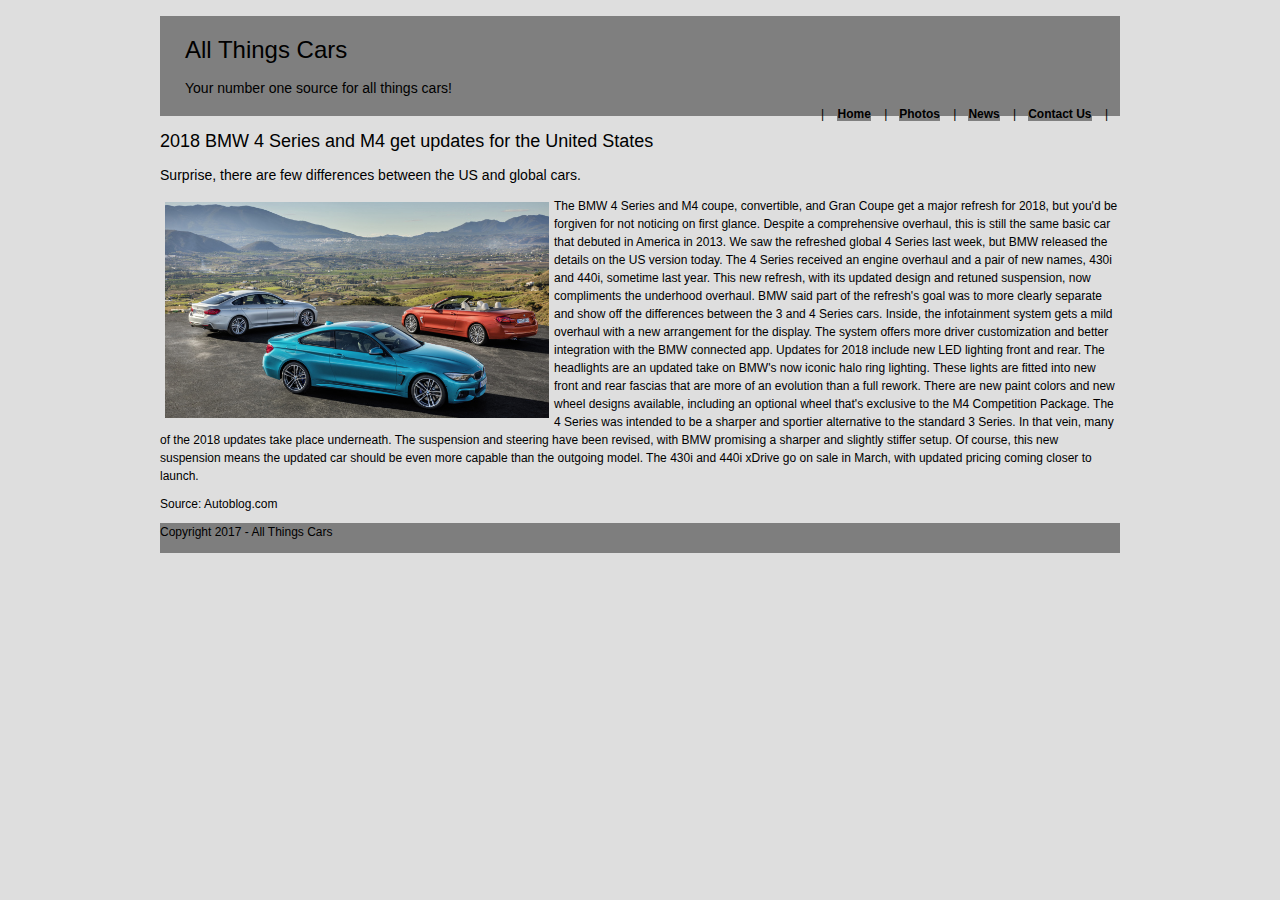
<file: index.html>
<!doctype html>
<html>
	<head>
		<title>All Things Cars - Home</title>
   		<link rel="stylesheet" href="styles.css" type="text/css">
	</head>
	<body>
		<div class="wrapper">
		<header>
				<section class="page">
					<h1><a href="index.html">All Things Cars</a></h1>
					<h3>Your number one source for all things cars!</h3>
				</section>
				<section class="page">
					<div class="navigation-bar">
					<ul>
						<li><a href="index.html">Home</a></li>
						<li><a href="photos.html">Photos</a></li>
						<li><a href="news.html">News</a></li>
						<li><a href="contactus.html">Contact Us</a></li>
					<ul>
					</div>
				</section>
		</header>
		</div>
		<section class="page">
			<div class="wrapper">
				<h2>2018 BMW 4 Series and M4 get updates for the United States</h2>
				<h3>Surprise, there are few differences between the US and global cars.</h3>
				<article>
					<img src="images/2018-BMW-4-Series.jpeg" width="40%" height="40%" align="left" vspace="5" hspace="5"></img><p> The BMW 4 Series and M4 coupe, convertible, and Gran Coupe get a major refresh for 2018, but you'd be forgiven for not noticing on first glance. Despite a comprehensive overhaul, this is still the same basic car that debuted in America in 2013. We saw the refreshed global 4 Series last week, but BMW released the details on the US version today.
						The 4 Series received an engine overhaul and a pair of new names, 430i and 440i, sometime last year. 
						This new refresh, with its updated design and retuned suspension, now compliments the underhood overhaul. BMW said part of the refresh's goal was to more clearly separate and show off the differences between the 3 and 4 Series cars. Inside, the infotainment system gets a mild overhaul with a new arrangement for the display. The system offers more driver customization and better integration with the BMW connected app.
						Updates for 2018 include new LED lighting front and rear. The headlights are an updated take on BMW's now iconic halo ring lighting. These lights are fitted into new front and rear fascias that are more of an evolution than a full rework. There are new paint colors and new wheel designs available, including an optional wheel that's exclusive to the M4 Competition Package.
						The 4 Series was intended to be a sharper and sportier alternative to the standard 3 Series. In that vein, many of the 2018 updates take place underneath. The suspension and steering have been revised, with BMW promising a sharper and slightly stiffer setup. Of course, this new suspension means the updated car should be even more capable than the outgoing model.
						The 430i and 440i xDrive go on sale in March, with updated pricing coming closer to launch. 
					</p>
				</article>
				<a href="http://www.autoblog.com/2017/01/24/2018-bmw-4-series-m4-us-updates/">Source: Autoblog.com</a>
			</div>
		</section>
		<div class="wrapper">
		<footer>
			<p>Copyright 2017 - All Things Cars</p>
		</footer>
		</div>
	</body>
</html>
</file>
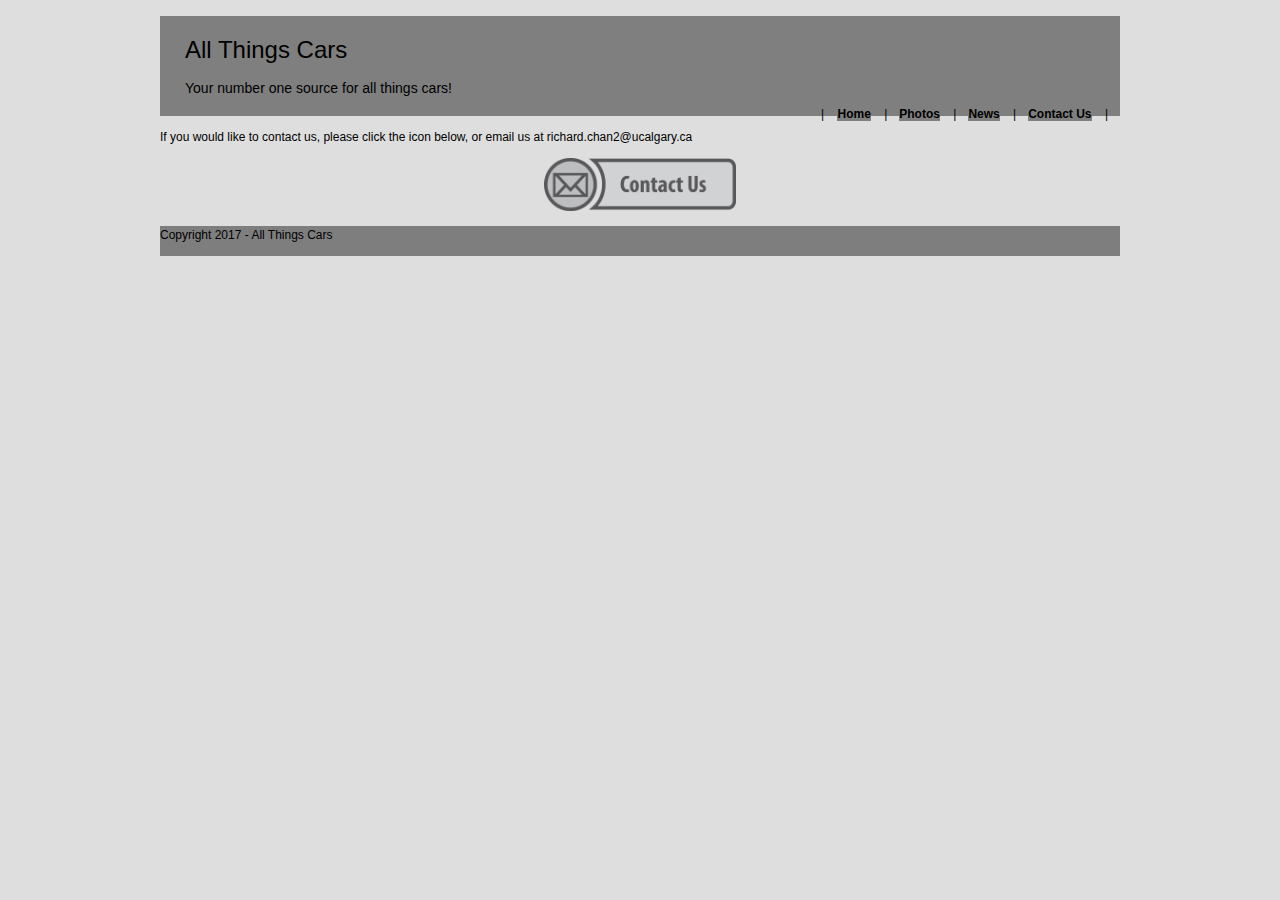
<file: contactus.html>
<!doctype html>
<html>
	<head>
		<title>All Things Cars - Contact Us</title>
   		<link rel="stylesheet" href="styles.css" type="text/css">
	</head>
	<body>
		<div class="wrapper">
		<header>
				<section class="page">
					<h1><a href="index.html">All Things Cars</a></h1>
					<h3>Your number one source for all things cars!</h3>
					<div class="navigation-bar">
					<ul>
						<li><a href="index.html">Home</a></li>
						<li><a href="photos.html">Photos</a></li>
						<li><a href="news.html">News</a></li>
						<li><a href="contactus.html">Contact Us</a></li>
					<ul>
					</div>
				</section>
		</header>
		</div>
		<section class="page">
			<div class="wrapper">
				<p>If you would like to contact us, please click the icon below, or email us at richard.chan2@ucalgary.ca
				</p>
				<center><a href="mailto:richard.chan2@ucalgary.ca"><img src="images/contact_us.png" width="20%" height="20%"></img></a></center>
			</div>
		</section>
		<div class="wrapper">
		<footer>
			<p>Copyright 2017 - All Things Cars</p>
		</footer>
		</div>
	</body>
</html>
</file>
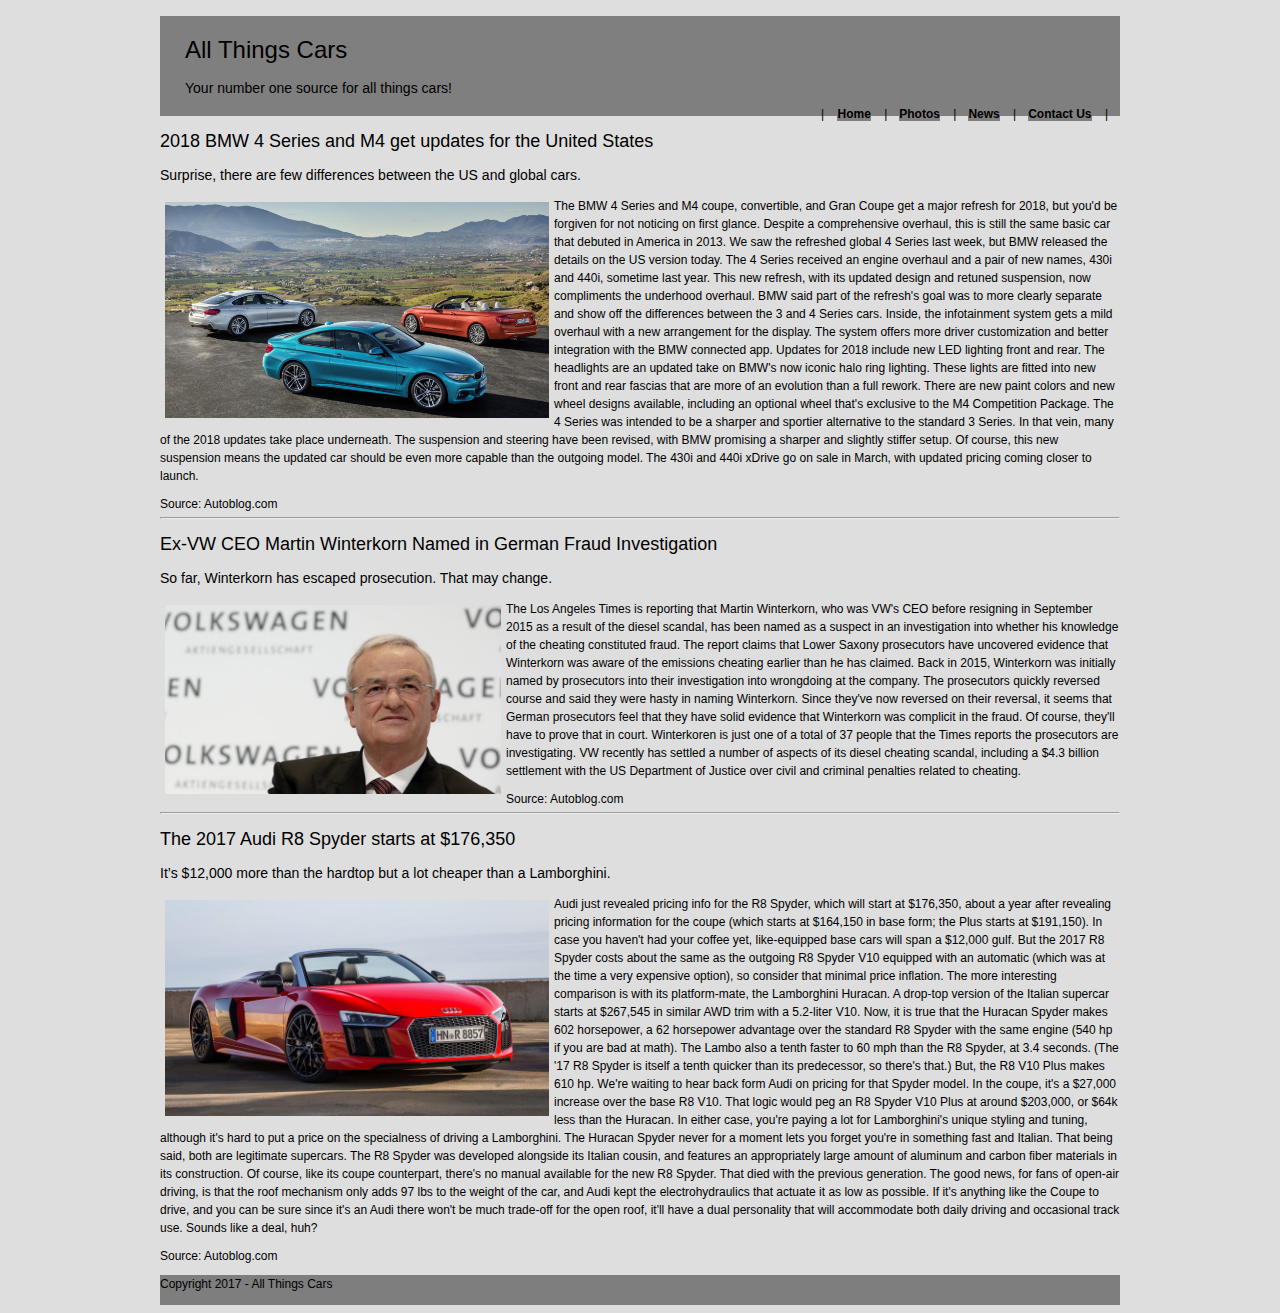
<file: news.html>
<!doctype html>
<html>
	<head>
		<title>All Things Cars - News</title>
   		<link rel="stylesheet" href="styles.css" type="text/css">
	</head>
	<body>
		<div class="wrapper">
		<header>
				<section class="page">
					<h1><a href="index.html">All Things Cars</a></h1>
					<h3>Your number one source for all things cars!</h3>
					<div class="navigation-bar">
					<ul>
						<li><a href="index.html">Home</a></li>
						<li><a href="photos.html">Photos</a></li>
						<li><a href="news.html">News</a></li>
						<li><a href="contactus.html">Contact Us</a></li>
					<ul>
					</div>
				</section>
		</header>
		</div>
		<section class="page">
			<div class="wrapper">
				<h2>2018 BMW 4 Series and M4 get updates for the United States</h2>
				<h3>Surprise, there are few differences between the US and global cars.</h3>
				<article>
					<img src="images/2018-BMW-4-Series.jpeg" width="40%" height="40%" align="left" vspace="5" hspace="5"></img><p> The BMW 4 Series and M4 coupe, convertible, and Gran Coupe get a major refresh for 2018, but you'd be forgiven for not noticing on first glance. Despite a comprehensive overhaul, this is still the same basic car that debuted in America in 2013. We saw the refreshed global 4 Series last week, but BMW released the details on the US version today.
						The 4 Series received an engine overhaul and a pair of new names, 430i and 440i, sometime last year. 
						This new refresh, with its updated design and retuned suspension, now compliments the underhood overhaul. BMW said part of the refresh's goal was to more clearly separate and show off the differences between the 3 and 4 Series cars. Inside, the infotainment system gets a mild overhaul with a new arrangement for the display. The system offers more driver customization and better integration with the BMW connected app.
						Updates for 2018 include new LED lighting front and rear. The headlights are an updated take on BMW's now iconic halo ring lighting. These lights are fitted into new front and rear fascias that are more of an evolution than a full rework. There are new paint colors and new wheel designs available, including an optional wheel that's exclusive to the M4 Competition Package.
						The 4 Series was intended to be a sharper and sportier alternative to the standard 3 Series. In that vein, many of the 2018 updates take place underneath. The suspension and steering have been revised, with BMW promising a sharper and slightly stiffer setup. Of course, this new suspension means the updated car should be even more capable than the outgoing model.
						The 430i and 440i xDrive go on sale in March, with updated pricing coming closer to launch. 
					</p>
				</article>
				<a href="http://www.autoblog.com/2017/01/24/2018-bmw-4-series-m4-us-updates/">Source: Autoblog.com</a>
				<hr>
				<h2>Ex-VW CEO Martin Winterkorn Named in German Fraud Investigation</h2>
				<h3>So far, Winterkorn has escaped prosecution. That may change.</h3>
				<article>
					<img src="images/VW-CEO.jpeg" width="35%" height="35%" align="left" vspace="5" hspace="5"></img><p>The Los Angeles Times is reporting that Martin Winterkorn, who was VW's CEO before resigning in September 2015 as a result of the diesel scandal, has been named as a suspect in an investigation into whether his knowledge of the cheating constituted fraud.
						The report claims that Lower Saxony prosecutors have uncovered evidence that Winterkorn was aware of the emissions cheating earlier than he has claimed.
						Back in 2015, Winterkorn was initially named by prosecutors into their investigation into wrongdoing at the company. The prosecutors quickly reversed course and said they were hasty in naming Winterkorn. 
						Since they've now reversed on their reversal, it seems that German prosecutors feel that they have solid evidence that Winterkorn was complicit in the fraud. Of course, they'll have to prove that in court.
						Winterkoren is just one of a total of 37 people that the Times reports the prosecutors are investigating.
						VW recently has settled a number of aspects of its diesel cheating scandal, including a $4.3 billion settlement with the US Department of Justice over civil and criminal penalties related to cheating.
						</p>
				</article>
				<a href="http://www.autoblog.com/2017/01/27/vw-martin-winterkorn-germany-fraud-investigation/">Source: Autoblog.com</a>
				<hr>
				<h2>The 2017 Audi R8 Spyder starts at $176,350</h2>
				<h3>It’s $12,000 more than the hardtop but a lot cheaper than a Lamborghini.</h3>
				<article>
					<img src="images/2017-Audi-R8.jpeg" width="40%" height="40%" align="left" vspace="5" hspace="5"></img><p>Audi just revealed pricing info for the R8 Spyder, which will start at $176,350, about a year after revealing pricing information for the coupe (which starts at $164,150 in base form; the Plus starts at $191,150). 
					In case you haven't had your coffee yet, like-equipped base cars will span a $12,000 gulf. But the 2017 R8 Spyder costs about the same as the outgoing R8 Spyder V10 equipped with an automatic (which was at the time a very expensive option), so consider that minimal price inflation.
					The more interesting comparison is with its platform-mate, the Lamborghini Huracan. A drop-top version of the Italian supercar starts at $267,545 in similar AWD trim with a 5.2-liter V10. 
					Now, it is true that the Huracan Spyder makes 602 horsepower, a 62 horsepower advantage over the standard R8 Spyder with the same engine (540 hp if you are bad at math). 
					The Lambo also a tenth faster to 60 mph than the R8 Spyder, at 3.4 seconds. (The '17 R8 Spyder is itself a tenth quicker than its predecessor, so there's that.)
					But, the R8 V10 Plus makes 610 hp. We're waiting to hear back form Audi on pricing for that Spyder model. In the coupe, it's a $27,000 increase over the base R8 V10. 
					That logic would peg an R8 Spyder V10 Plus at around $203,000, or $64k less than the Huracan. In either case, you're paying a lot for Lamborghini's unique styling and tuning, although it's hard to put a price on the specialness of driving a Lamborghini. The Huracan Spyder never for a moment lets you forget you're in something fast and Italian.
					That being said, both are legitimate supercars. The R8 Spyder was developed alongside its Italian cousin, and features an appropriately large amount of aluminum and carbon fiber materials in its construction. Of course, like its coupe counterpart, there's no manual available for the new R8 Spyder. 
					That died with the previous generation. The good news, for fans of open-air driving, is that the roof mechanism only adds 97 lbs to the weight of the car, and Audi kept the electrohydraulics that actuate it as low as possible. 
					If it's anything like the Coupe to drive, and you can be sure since it's an Audi there won't be much trade-off for the open roof, it'll have a dual personality that will accommodate both daily driving and occasional track use. Sounds like a deal, huh?		
					</p>
				</article>
				<a href="http://www.autoblog.com/2017/01/26/2017-audi-r8-spider-us-pricing/">Source: Autoblog.com</a> 
			</div>
		</section>
		<div class="wrapper">
		<footer>
			<p>Copyright 2017 - All Things Cars</p>
		</footer>
		</div>
	</body>
</html>
</file>
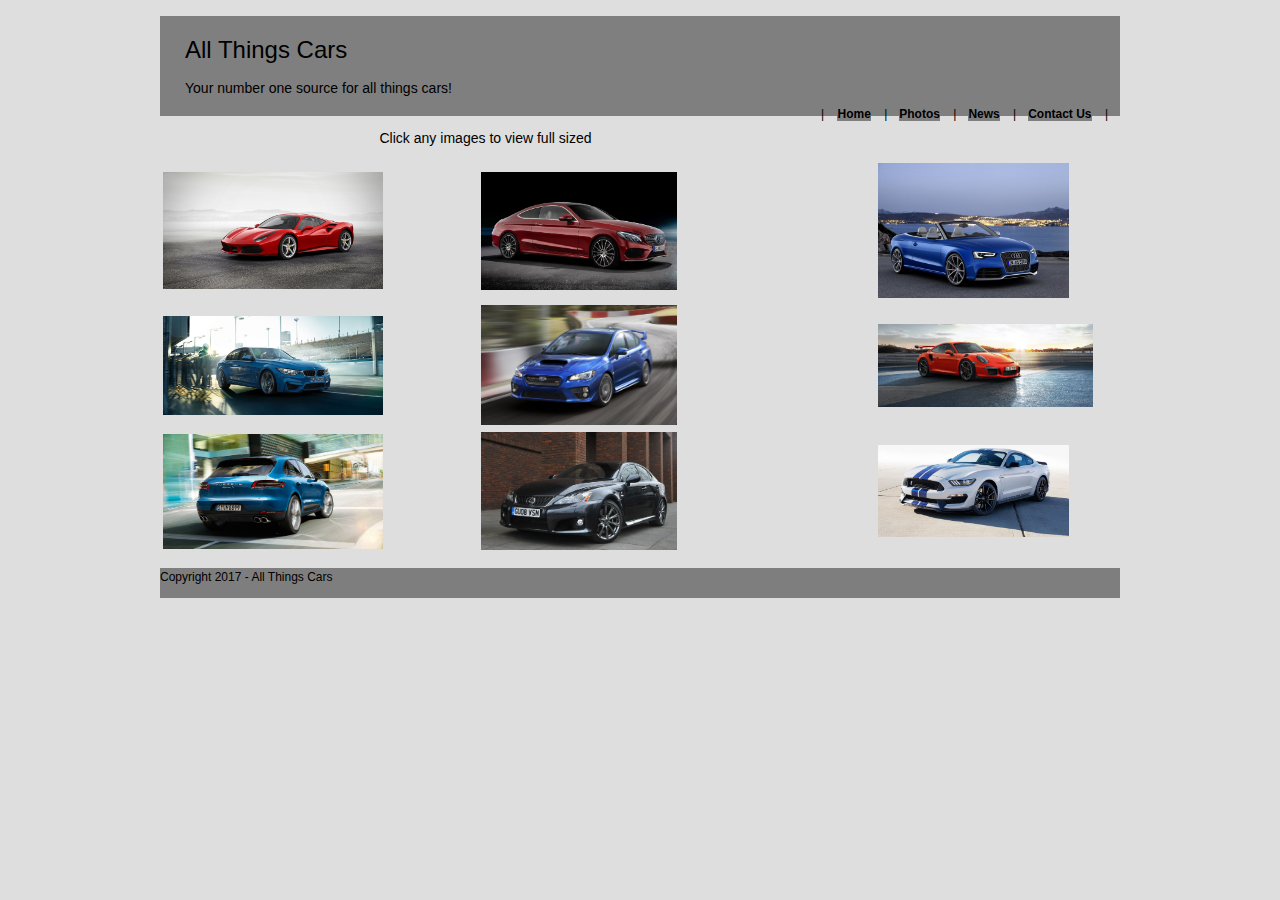
<file: photos.html>
<!doctype html>
<html>
	<head>
		<title>All Things Cars - Photos</title>
   		<link rel="stylesheet" href="styles.css" type="text/css">
	</head>
	<body>
		<div class="wrapper">
		<header>
				<section class="page">
					<h1 align="left"><a href="index.html">All Things Cars</a></h1>
					<h3>Your number one source for all things cars!</h3>
					<div class="navigation-bar">
					<ul>
						<li><a href="index.html">Home</a></li>
						<li><a href="photos.html">Photos</a></li>
						<li><a href="news.html">News</a></li>
						<li><a href="contactus.html">Contact Us</a></li>
					<ul>
					</div>
				</section>
		</header>
		</div>
		<section class="page">
			<div class="wrapper">
				<center>
					<h3>Click any images to view full sized</h3>
					<table>
						<tr>
							<td><a href="images/Ferrari-488.jpeg"><img src="images/Ferrari-488.jpeg" width="70%" height="70%"></img></a></td>
							<td><a href="images/2017-Mercedes-C63.jpeg"><img src="images/2017-Mercedes-C63.jpeg" width="50%" height="50%"></a></img></td>
							<td><a href="images/Audi-RS5-Cabriolet.jpeg"><img src="images/Audi-RS5-Cabriolet.jpeg" width="80%" height="80%"</img></a></td>
						</tr>
						<tr>
							<td><a href="images/F10-BMW-M3.jpeg"><img src="images/F10-BMW-M3.jpeg" width="70%" height="70%"></img></a></td>
							<td><a href="images/2017-Subaru-STI.jpeg"><img src="images/2017-Subaru-STI.jpeg" width="50%" height="50%"></img></a></td>
							<td><a href="images/Porsche-911-GT3.jpeg"><img src="images/Porsche-911-GT3.jpeg" width="90%" height="90%"></img></a></td>
						</tr>
						<tr>
							<td><a href="images/Porsche-Macan.jpeg"><img src="images/Porsche-Macan.jpeg" width="70%" height="70%"></img></a></td>
							<td><a href="images/Lexus-ISF.jpeg"><img src="images/Lexus-ISF.jpeg" width="50%" height="50%"></img></a></td>
							<td><a href="images/Ford-Mustang.jpeg"><img src="images/Ford-Mustang.jpeg" width="80%" height="80%"></img></a></td>
					</table>
				</center>
			</div>
		</section>
		<div class="wrapper">
		<footer>
			<p>Copyright 2017 - All Things Cars</p>
		</footer>
		</div>
	</body>
</html>
</file>
<file: styles.css>
body {
	background: #DEDEDE;
	color: #000000;
	font-family: "Helvetica Neue", Helvetica, Arial, sans-serif;
	font-size: 12px;
}

p {
	line-height: 150%;
}

h1, h2, h3 {
	font-family: Pacifico, "Helveitca Neue", Helvetica, Arial, sans-serif;
	font-weight: lighter;
}

a:link, a:visited {
	color: #000000;
	text-decoration: none;
}

.wrapper {
	width: 960px;
	margin: 0 auto;
}

header {
	height: 100px;
	background: #7F7F7F;
}

header h1 {
	padding: 20px 0 0 25px;
}

header h3 {
	margin: 0 0;
	padding: 0 0 0 25px;
}

header ul {
	float: right;
	margin: 35px 0;
	display: inline-block;
}

.navigation-bar ul {
  padding: 0px;
  margin: 0px;
  text-align: center;
  display:inline-block;
  /*vertical-align:top;*/
}

header li {
	float: left;
	display: inline-block;
	margin: 0 2px 0 0;
}

header li a {
	background: #7F7F7F;
	text-align: center;
	font-weight: bold;
	line-height: 36px;
}

header li:not(:first-child):after {
	content: " | ";
	margin: 10px;
}

header li:first-child:before {
	content: " | ";
	margin: 10px;
}

header li:first-child:after {
	content: " | ";
	margin: 10px;
}


footer {
	clear: both;
	height: 30px;
	background-color: #7E7E7E;
}
</file>
